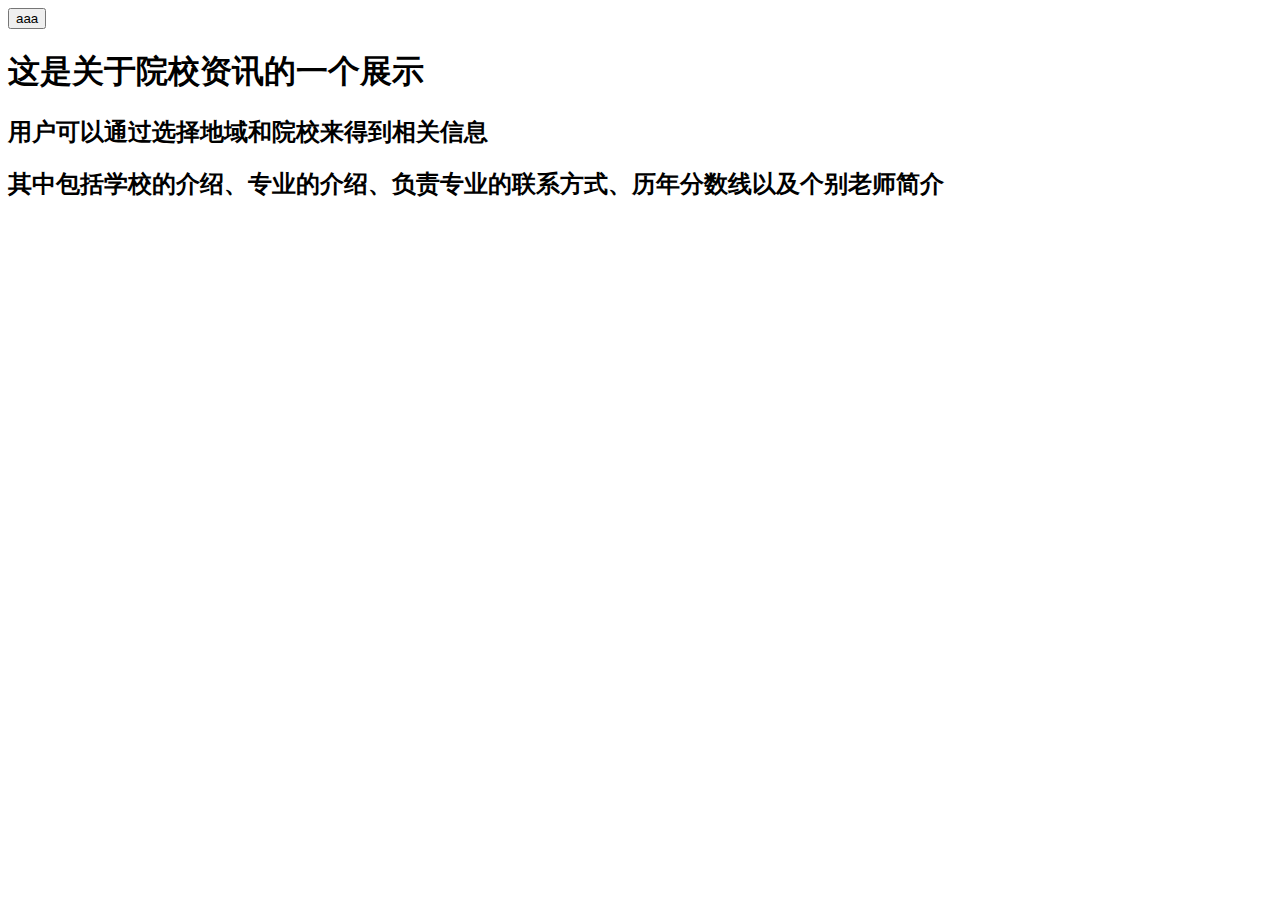
<file: project1/tt.html>
<!DOCTYPE html>
<html>
<head>
	<title></title>

<script type="text/javascript">
	function startNone(){
                document.getElementById("startt").style.display="none"
            }
</script>

</head>
<body>
<button type="submit" onclick="startNone()" value="aaa">aaa</button>
 <div class = "startt" id="startt" style="display: block;">
            <h1>这是关于院校资讯的一个展示</h1>
            <h2>用户可以通过选择地域和院校来得到相关信息</h2>
            <h2>其中包括学校的介绍、专业的介绍、负责专业的联系方式、历年分数线以及个别老师简介</h2>
            

            
        </div>

</body>
</html>
</file>
